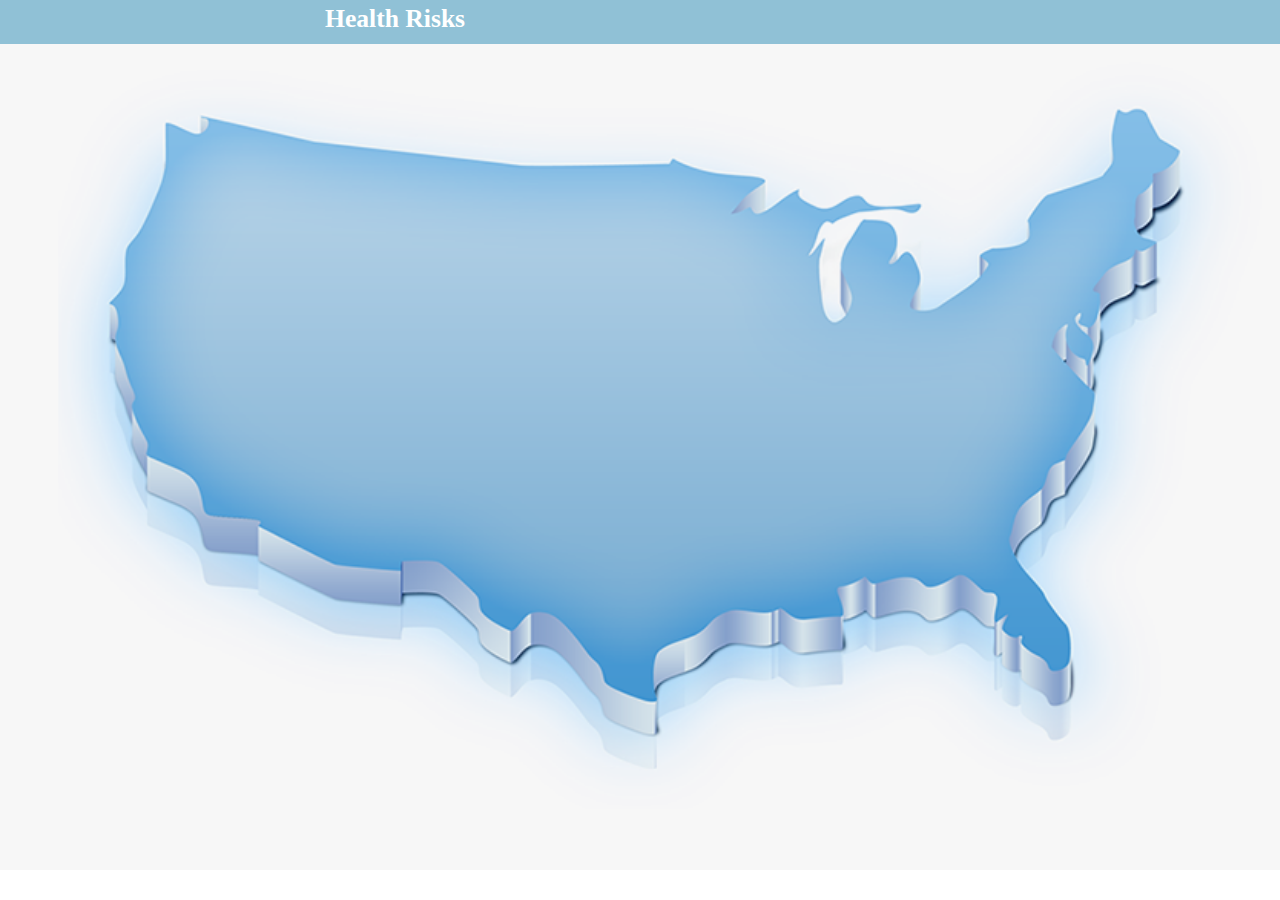
<file: StarterCode/index.html>
<!DOCTYPE html>
<html lang="en">
<head>
    <meta charset="UTF-8">
    <meta name="viewport" content="width=device-width, initial-scale=1.0">
    <link rel='stylesheet' href='assets/css/style2.css'>
    <title>Health Risks</title>
</head>
<body>
    <div class="background">
        <div class="menu">
            <a class="header" href="./">Health Risks</a>
          </div>        
    </div>
</body>
</html>
</file>
<file: StarterCode/assets/css/style2.css>
body {
    margin: 0px;
}

.background {
    background-image: url('../images/20-209531_united-states-clipart-shape-usa-map-3d-png.png');
    background-repeat: no-repeat;
    background-size: cover;
    height: 870px;
    width: 100%;
}

.menu {
    background-color: #90C1D6;
    height: 44px;
    width: 100%;
  }
  
  .header {
    position: relative;
    margin-top: 0px;
    padding-top: 4px;
    padding-left: 325px;
    display: inline-block;
    text-decoration: none;
    font-size: 1.6rem;
    color: white;
    font-weight: bold;
  }
</file>
